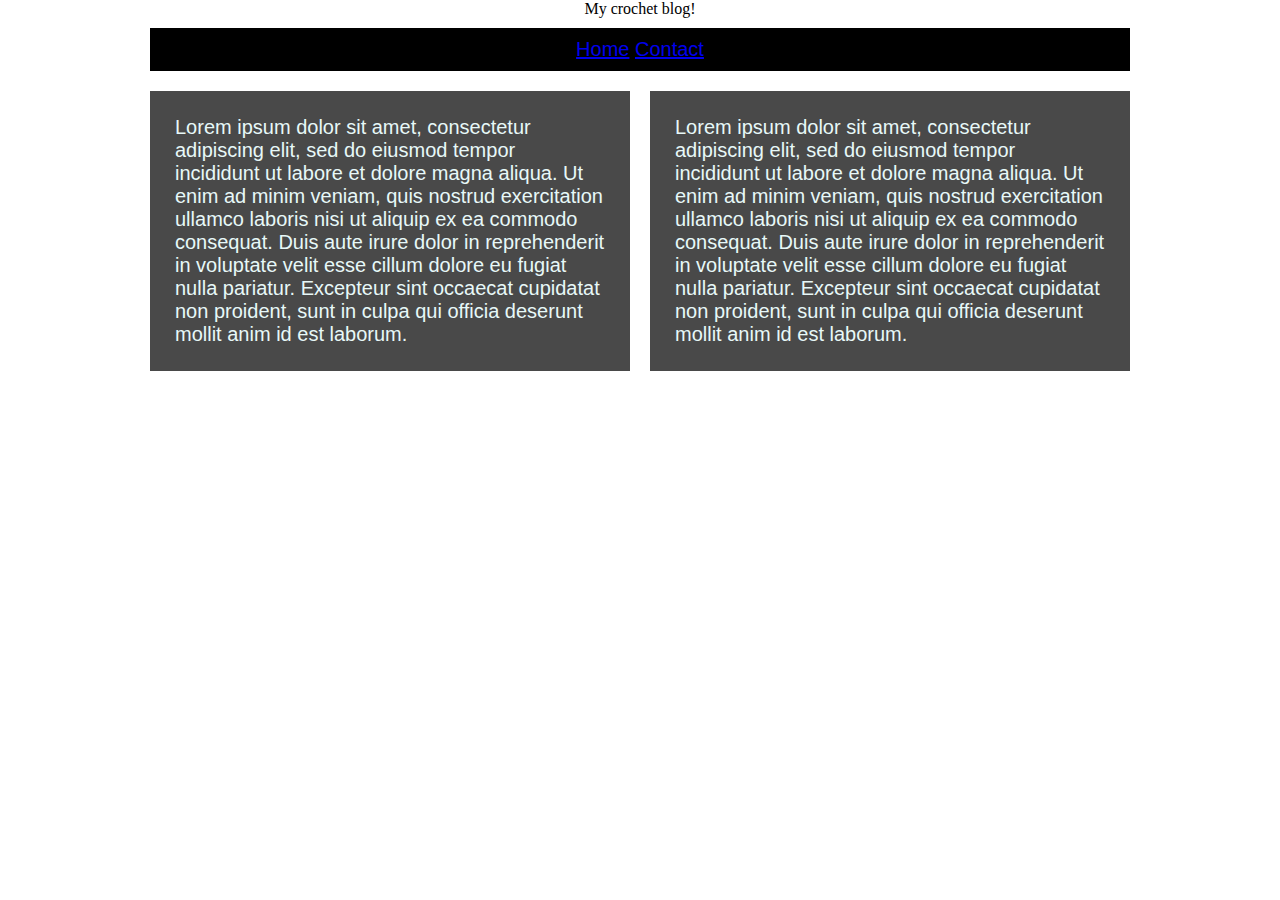
<file: html/index.html>
<!DOCTYPE html>

<html>

<head>
    <title> Crochet blog </title>
    <meta charset="UTF-8">
    <link rel="stylesheet" href="../css/style.css"

</head>

<body>

    <header>
        <div class="header"
           <h1> My crochet blog! </h1>
        </div>
    </header>
    <nav>

        <a href="#">Home</a>
        <a href="#">Contact</a>
        
        </nav>

        <section>

            <div class="flex-container">
   <div> Lorem ipsum dolor sit amet, consectetur adipiscing elit, sed do eiusmod tempor incididunt ut labore et dolore magna aliqua. Ut enim ad minim veniam, quis nostrud exercitation ullamco laboris nisi ut aliquip ex ea commodo consequat. Duis aute irure dolor in reprehenderit in voluptate velit esse cillum dolore eu fugiat nulla pariatur. Excepteur sint occaecat cupidatat non proident, sunt in culpa qui officia deserunt mollit anim id est laborum.</div>
   <div> Lorem ipsum dolor sit amet, consectetur adipiscing elit, sed do eiusmod tempor incididunt ut labore et dolore magna aliqua. Ut enim ad minim veniam, quis nostrud exercitation ullamco laboris nisi ut aliquip ex ea commodo consequat. Duis aute irure dolor in reprehenderit in voluptate velit esse cillum dolore eu fugiat nulla pariatur. Excepteur sint occaecat cupidatat non proident, sunt in culpa qui officia deserunt mollit anim id est laborum.</div>
            </div>
     
      
        </section>
</body>

</html>
</file>
<file: css/style.css>
body {background-color:rgb(255, 255, 255);
max-width: 1000px;
margin:auto;}

header {text-align:center;}


nav {background-color: rgb(0, 0, 0);
text-align:center;
font-size:20px;
font-family:Arial, Helvetica, sans-serif;
margin:10px;
padding:10px;
color:rgb(255, 255, 255)}

.navbar a {text-decoration: none;
color:rgb(253, 253, 253);
padding:10px;
margin:10px;}

.navbar a:hover {background-color: rgb(83, 83, 82);}


.flex-container {display:flex;
}

#flower {width:270px;
    
}


.flex-container div {background-color: rgb(73, 73, 73);
font-size: 20px;
margin:10px;
padding:25px;
flex-grow:1;
color:rgb(231, 248, 248);
font-family: Arial, Helvetica, sans-serif;

}

.contact-form {width:500px;
    background-color: rgb(255, 255, 255);
   border-radius:10px;
    top:50%;
    left:75%;
    transform: translate(-50%, -50%);
    position:relative;
    margin-top:275px;
    
    
}

form {margin:35px;}

.input-field {width:400px;
height:40px;
margin-top: 20px;
padding-left:10px;
padding-right:10px;
border: 1px solid rgb(0, 0, 0);
border-radius: 14px;
outline:none;

}
.textarea-field {height:150px;
    padding-top:10px;
}



.btn {border-radius: 20px;
color:rgb(255, 255, 255);
margin-top:18px;
padding:10px;
background-color:rgb(61, 61, 61);
font-size:12px;
border:none;
cursor: pointer;
}



.cactusimg {width:300px;
    position:absolute;
    top:150px;
left:150px;
border-radius:10px;

}




footer {text-align:center;
background-color: rgb(0, 0, 0);
color:rgb(255, 255, 255);
bottom:0;
font-family: Arial, Helvetica, sans-serif;
font-size: 15px;
padding: 5px;
margin:10px;


}
</file>
